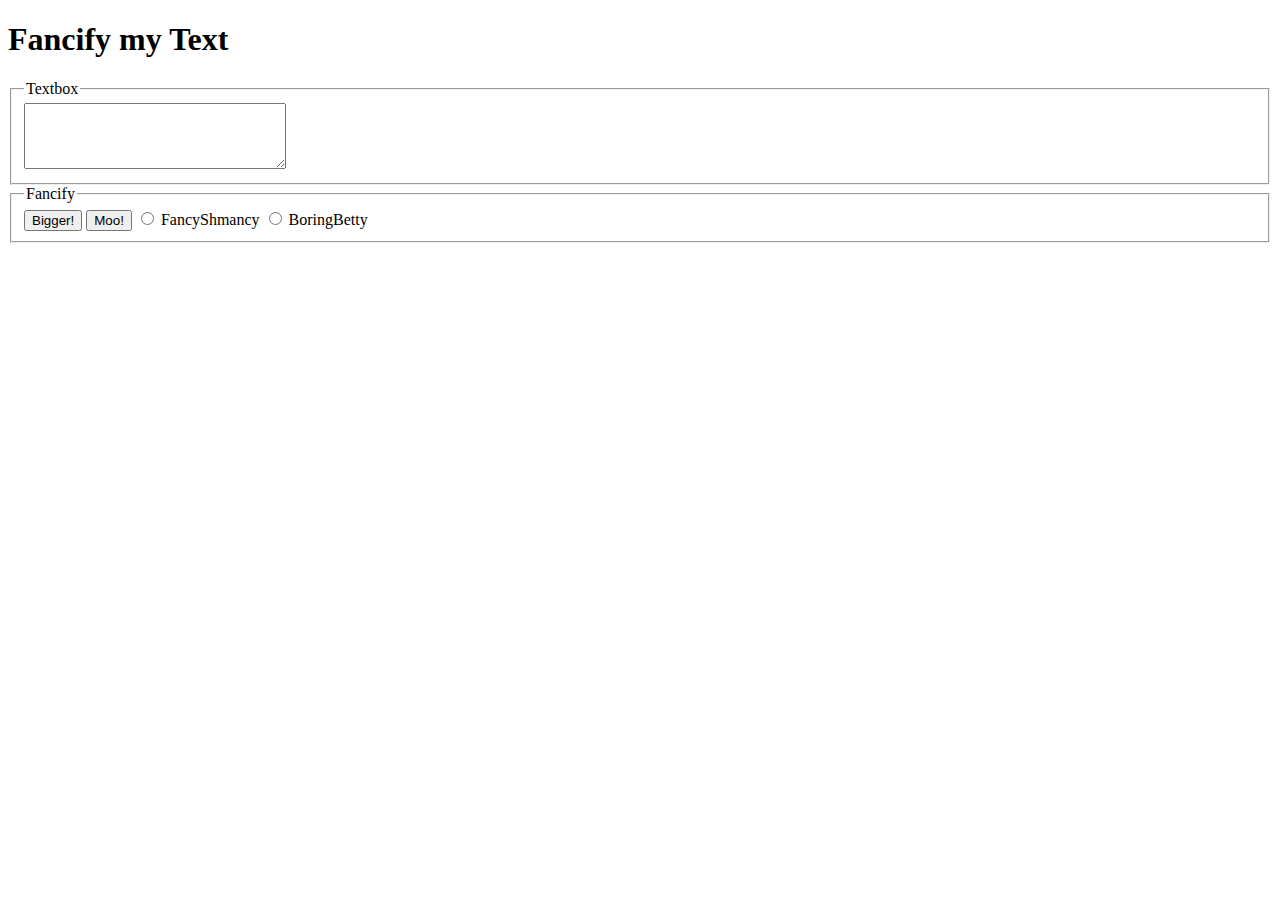
<file: Assignment 4/fancifymytext.html>
<!DOCTYPE html>
<html>
  <head>
    <title>Fancify Shamcify</title>

    <script src="fancifymytext.js"></script>
  </head>

  <body>
    <h1>Fancify my Text</h1>

    <fieldset id="Text">
      <legend>Textbox</legend>
      <textarea value="userText" id="Textbox" cols="30" rows="4"></textarea>
    </fieldset>

    <fieldset name="Fancify">
      <legend>Fancify</legend>
      <button name="Btn" id="bigger" onclick="biggerButton()">Bigger!</button>
      <button name="Btn" id="moo" onclick="mooButton()">Moo!</button>
      <input
        type="radio"
        id="fancyButton"
        name="choices"
        onchange="fancyButton()"
      />
      <label for="fancyButton">FancyShmancy</label>
      <input
        type="radio"
        id="boringButton"
        name="choices"
        onchange="boringButton()"
      />
      <label for="boringButton">BoringBetty</label>
    </fieldset>
  </body>
</html>
</file>
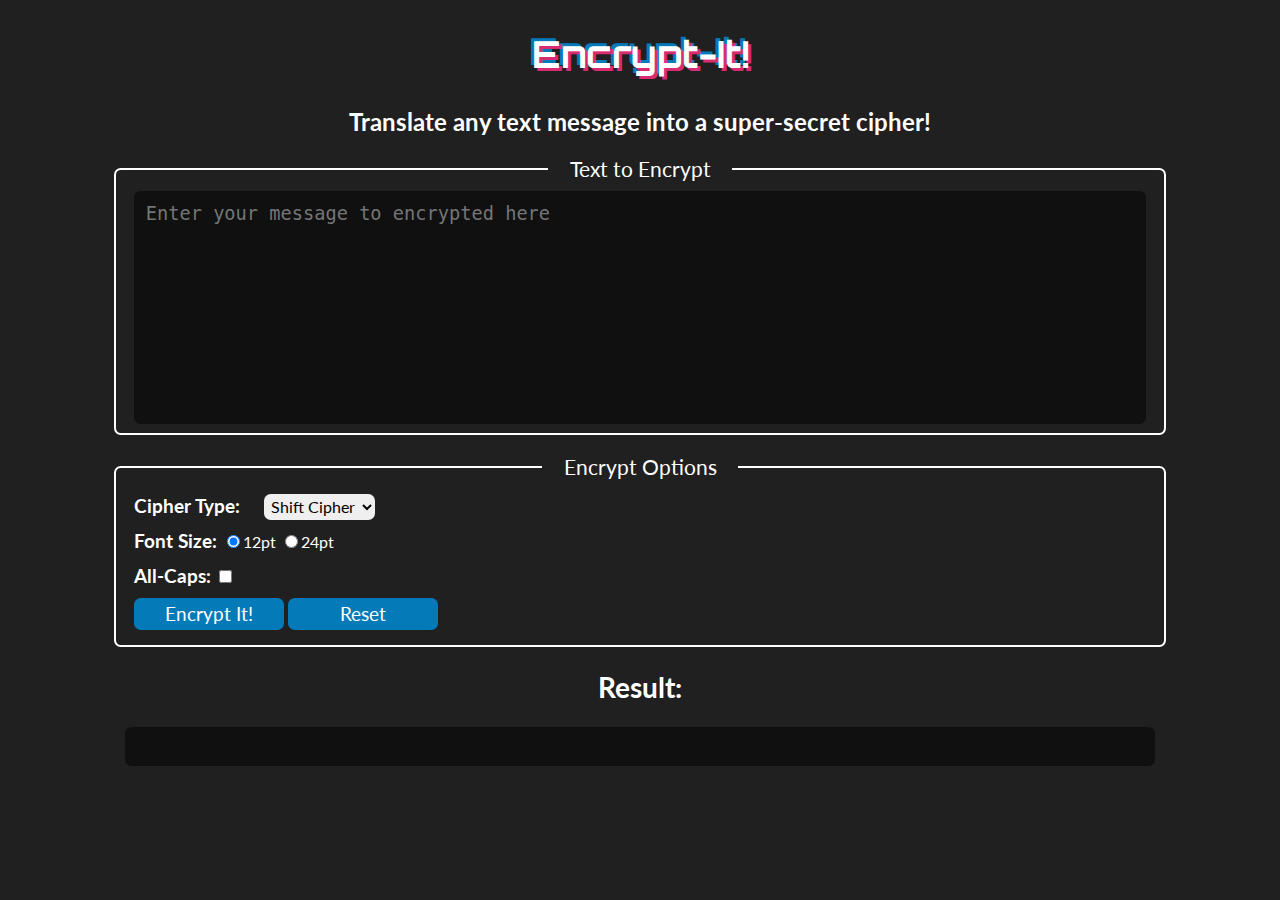
<file: Assignment 5/starter/encrypt-it.html>
<!DOCTYPE>
<html>
  <head>
    <title>Encrypt-It!</title>
    <link rel="stylesheet" href="style.css">
    <script src="encrypt-it.js"></script>


  </head>
  <body>
    <header>
      <h1>Encrypt-It!</h1>
      <h2>Translate any text message into a super-secret cipher!</h2>
    </header>
    <main>
      <fieldset>
        <legend>Text to Encrypt</legend>
        <textarea id="input-text" rows="10" cols="60" 
         placeholder="Enter your message to encrypted here"></textarea>
      </fieldset>
      <fieldset>
        <legend>Encrypt Options</legend>

        <p>
          <strong>Cipher Type: </strong>
          <select id="cipher-type">
            <option value="shift">Shift Cipher</option>
            <option value="random">Randomized</option>
          </select>
        </p>

        <p>
          <strong>Font Size: </strong>
          <label>
            <input id = "rad-1"checked type="radio" name="text-size" value="12pt">12pt</input>
          </label>
          <label>
            <input id = "rad-2"type="radio" name="text-size" value="24pt">24pt</input>
          </label>
        </p>
        
        <p>
          <label>
            <strong>All-Caps:</strong>
            <input id="all-caps" type="checkbox" name="uppercase-ouput" value="uppercase"/>
          </label>
        </p>

        <button id="encrypt-it">Encrypt It!</button>
        <button id="reset">Reset</button>
      </fieldset>

      <div id="result-area">
        <h2>Result:</h2>
        <p id="result"></p>
      </div>
    </main>
  </body>
</html>
</file>
<file: Assignment 5/starter/style.css>
/*
 * This is the stylesheet for encrypt-it
 */

@import url('https://fonts.googleapis.com/css?family=Orbitron|Lato');

/* Typography */

body {
  background-color: #202020;
  color: white;
  font-family: "Lato", sans-serif;
}

button, select {
  font-family: "Lato", sans-serif;
}

button, textarea {
  color: white;
}

h1, h2, legend {
  text-align: center;
}

h1 {
  margin: 30px auto;
  font-size: 28pt;
  font-family: "Orbitron", sans-serif;
  /*
   * If you've never seen text-shadow, open up the Inspector and play around
   * with it a bit!
   */
  text-shadow: 3px 3px #d92b6f, -3px -3px #047ab9;
  /*
   * This here sets the header to do the animation defined by the keyframe rule
   * "glitch", and plays it for 1 second when the page loads
   */
  animation: glitch 1s;
}

legend {
  padding: 0 16pt;
  font-size: 16pt;
}

button, strong, textarea, #result-area {
  font-size: 14pt;
}

strong {
  line-height: 26pt;
}

select {
  padding: 2pt;
  margin: 0 14pt;
  font-size: 12pt;
}

/* Fieldset */

button, fieldset, select, textarea, #result {
  border-radius: 5pt;
}

fieldset {
  width: 80%;
  padding: 7pt 14pt;
  border: 1.5pt solid white;
  margin: 14pt auto;
}

textarea {
  width: 100%;
  padding: 7pt;
  border: 2px solid #101010;
  background-color: #101010;
  /*
   * Disable resize and outline (the blue-y border thing you see when you click
   * on interactive elements on a page. Never remove outline if you are not
   * implementing your own CSS for an element's focused state for
   * accessibility!)
   * Read more at:
   * https://developer.mozilla.org/en-US/docs/Web/CSS/outline#Accessibility_concerns
   */
  resize: none;
  outline: none;
  /*
   * A CSS property that changes the border-color smoothly when the textarea
   * changes state. In this case, when the text area is focused
   */
  transition: border-color 0.5s;
}

textarea:focus {
  border-color: #047ab9;
}

#result {
  width: 80%;
  padding: 7pt;
  min-height: 20px;
  margin: 0 auto;
  background-color: #101010;
}

button, select {
  border: none;
}

button {
  min-width: 150px;
  padding: 5px;
  margin: 5px 0;
  background-color: #047ab9;
  cursor: pointer;
  transition: background-color 0.2s;
}

button:hover {
  background-color: #d92b6f;
}

h2, p {
  animation: fade-in-up 0.5s;
  animation-fill-mode: both;
}

p {
  animation-delay: 0.2s;
  margin: 0;
}

/*
 * The keyframes rule defines a CSS animation. It defines what styles
 * the selected elements take on at certain times.
 */
@keyframes glitch {
  /*
   * Keyframes are defined by percentage, the length of the animation
   * is defined in the animation property, see line 42 in h1 ruleset.
   *
   * Since the length of the animation is 1s, 0% is the start time (0s)
   * 15% represents 15% of 1s (0.15s) and so on.
   */
  0% {
    /* heading is hidden at this point */
    opacity: 0;
    text-shadow: none;
  }
  15% {
    /* text-shadow starts small */
    text-shadow: 1px 1px #d92b6f, -1px -1px #047ab9;
  }
  35% {
    /* text-shadow at max expansion */
    text-shadow: 10px 10px #047ab9, -10px -10px #d92b6f;
  }
  65% {
    /* text-shadow squeeze back but over shoots */
    text-shadow: 1px 1px #d92b6f, -1px -1px #047ab9;
  }
  100% {
    /* heading is fully revealed */
    opacity: 1;
    /* text-shadow's final position*/
    text-shadow: 3px 3px #d92b6f, -3px -3px #047ab9;
  }
}

/*
 * A simpler keyframe rule, where 'from' is the same as 0%, and 'to' is the same
 * as 100%
 */
@keyframes fade-in-up {
  from {
    transform: translateY(8pt);
    opacity: 0;
  }
  to {
    transform: none;
    opacity: 1;
  }
}
</file>
